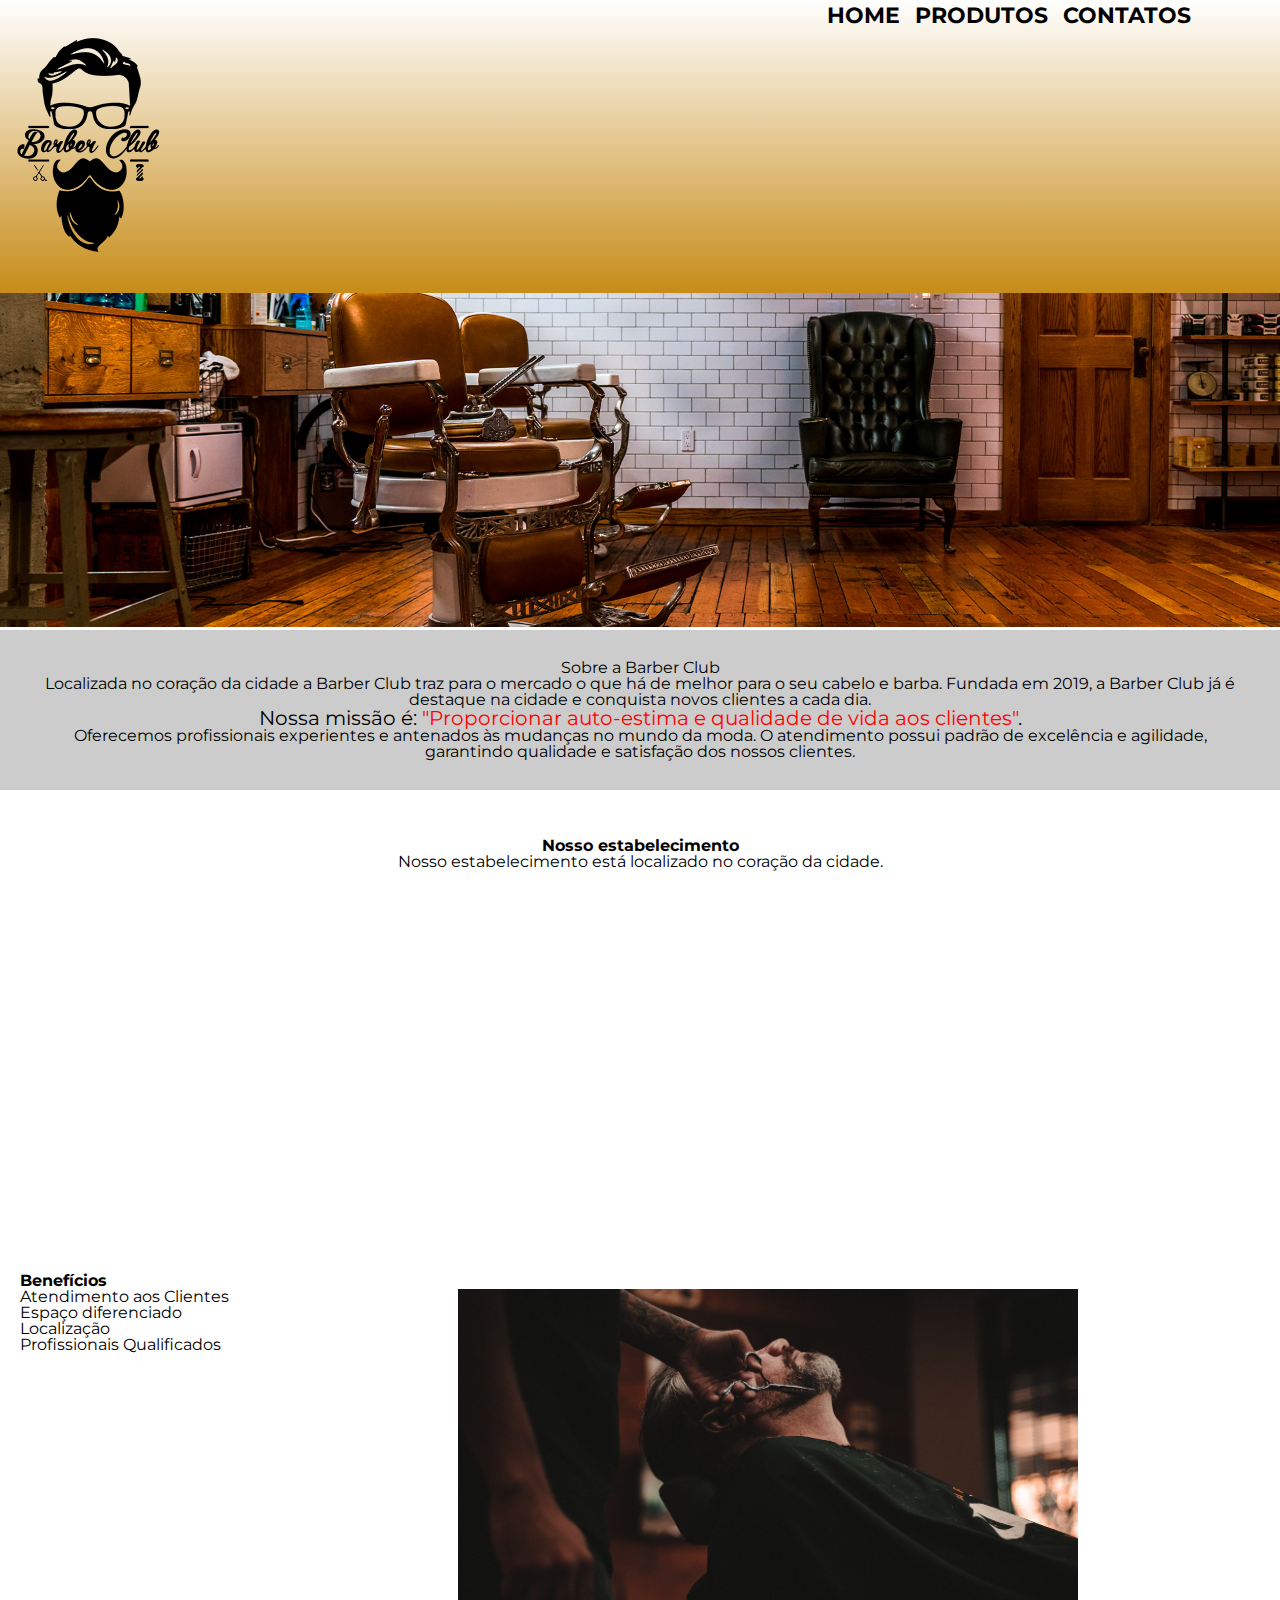
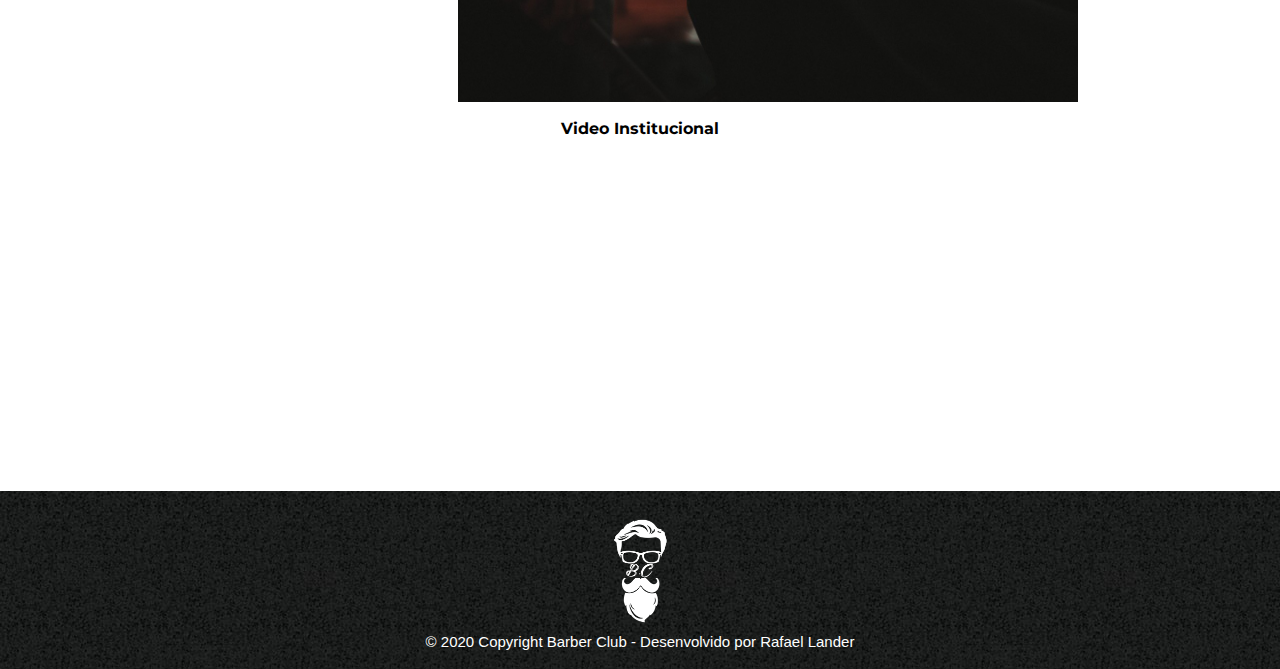
<file: index.html>
<!DOCTYPE html>
<html lang="pt-br">
	<head>
		<meta charset="utf-8">
		<title>Sobre a Barber Club</title>
		<link href="https://fonts.googleapis.com/css?family=Montserrat&display=swap" rel="stylesheet">
		<link rel="stylesheet" type="text/css" href="css/reset.css">
		<link rel="stylesheet" type="text/css" href="css/style-home.css">
	</head>
	<body>
		
		<header>
			<h1><img src="images/logo.png"></h1>
			<div>
				<nav>
					<ul>
						<li><a href="index.html">Home</a></li>
						<li><a href="produtos.html">Produtos</a></li>
						<li><a href="contato.html">Contatos</a></li>
					</ul>
				</nav>	
			</div>
		</header>
		
		<img id="banner" src="images/banner.jpg">
		<section class="principal">
			<h2 class="titulo-centralizado">Sobre a Barber Club</h2>

			<p>Localizada no coração da cidade a <strong>Barber Club</strong> traz para o mercado o que há de melhor para o seu cabelo e barba. Fundada em 2019, a Barber Club já é destaque na cidade e conquista novos clientes a cada dia.</p>

			<p id="missao"><em>Nossa missão é: <strong>"Proporcionar auto-estima e qualidade de vida aos clientes"</strong>.</em></p>

			<p>Oferecemos profissionais experientes e antenados às mudanças no mundo da moda. O atendimento possui padrão de excelência e agilidade, garantindo qualidade e satisfação dos nossos clientes.</p>
		</section>	
		
		<section class="mapa">
				<h3 class="titulo-principal">Nosso estabelecimento</h3>
				<p>Nosso estabelecimento está localizado no coração da cidade.</p>

				<iframe src="https://www.google.com/maps/embed?pb=!1m18!1m12!1m3!1d3657.4503928056106!2d-46.896245785433265!3d-23.55226228468739!2m3!1f0!2f0!3f0!3m2!1i1024!2i768!4f13.1!3m3!1m2!1s0x94cf01914a8a36ed%3A0xa993720a12559552!2sCondominio%20Colinas%20de%20Jandira!5e0!3m2!1spt-BR!2sbr!4v1594075229670!5m2!1spt-BR!2sbr" width=100% height="300" frameborder="0" style="border:0;" allowfullscreen="" aria-hidden="false" tabindex="0"></iframe>
	    </section>


			<section class="beneficios">
				<h3 class="titulo-principal">Benefícios</h3>

				<ul>
					<li class="itens">Atendimento aos Clientes</li>
					<li class="itens">Espaço diferenciado</li>
					<li class="itens">Localização</li>
					<li class="itens">Profissionais Qualificados</li>
				</ul>

				<img src="images/beneficios.jpg" class="imagem-beneficios">

				<div class="video">
					<p>Video Institucional</p>
					<iframe width="560" height="315" src="https://www.youtube.com/embed/wcVVXUV0YUY" frameborder="0" allow="accelerometer; autoplay; encrypted-media; gyroscope; picture-in-picture" allowfullscreen></iframe>
				</div>
			</section>

		<footer>
			<img src="images/logo-branco.png" width="90" height="120">
			<p class="copyrigth">© 2020 Copyright Barber Club - Desenvolvido por Rafael Lander</p>
		</footer>	
		
	</body>
</html>
</file>
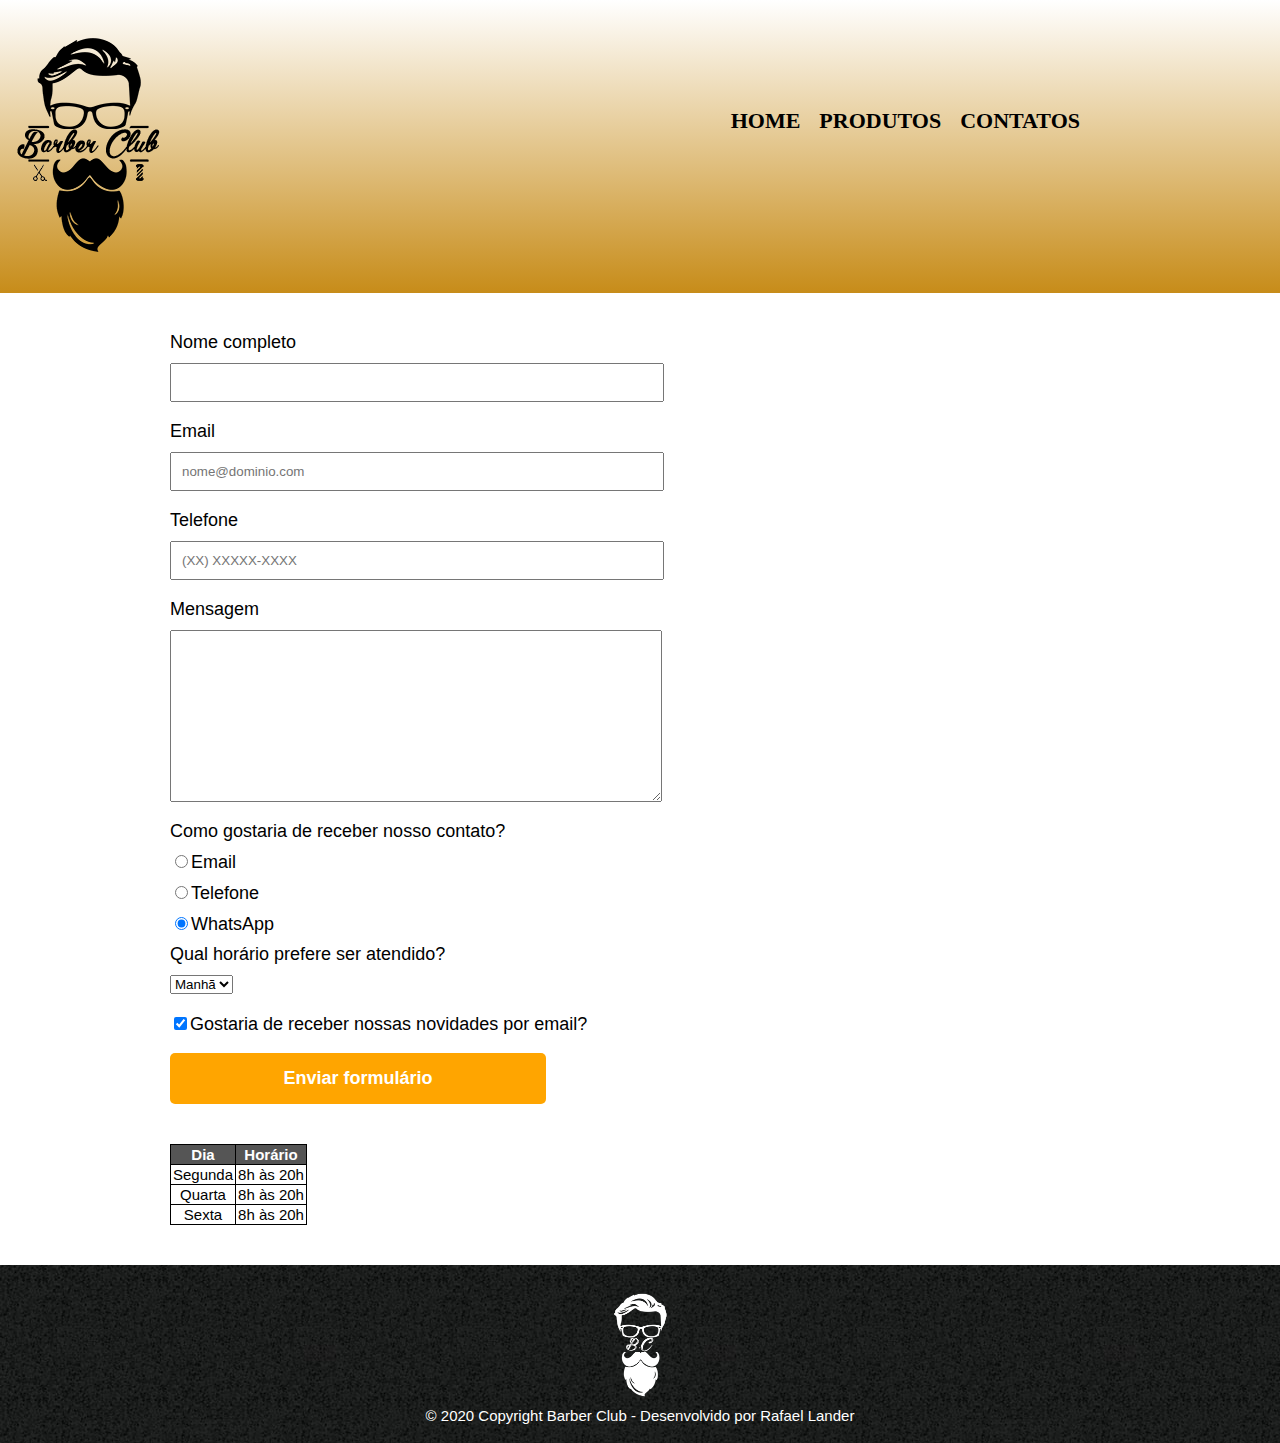
<file: contato.html>
<!DOCTYPE html>
<html lang="pt-br">
	<head>
		<meta charset="utf-8">
		<title>Contatos - Barber Club</title>
		<link rel="stylesheet" type="text/css" href="css/reset.css">
		<link rel="stylesheet" type="text/css" href="css/style.css">
	</head>
	<body>
		<header>
			<div class="caixa">
				<h1><img src="images/logo.png" alt="Logo Barber Club"></h1>
				<nav>
					<ul>
						<li><a href="index.html">Home</a></li>
						<li><a href="produtos.html">Produtos</a></li>
						<li><a href="contato.html">Contatos</a></li>
					</ul>
				</nav>
			</div>
		</header>

		<main>
			<form>
				<label for="nomecompleto">Nome completo</label>
				<input type="text" id="nomecompleto" class="input-padrao" required>

				<label for="email">Email</label>
				<input type="email" id="email" class="input-padrao" required placeholder="nome@dominio.com">

				<label for="telefone">Telefone</label>
				<input type="tel" id="telefone" class="input-padrao" required placeholder="(XX) XXXXX-XXXX">

				<label for="mensagem">Mensagem</label>
				<textarea cols="72" rows="10" id="mensagem" class="input-padrao"></textarea>

				<fieldset>
					<legend>Como gostaria de receber nosso contato?</legend>

					<label for="radio-email"><input type="radio" name="contato" value="email" id="radio-email">Email</label>
					

					<label for="radio-telefone"><input type="radio" name="contato" value="telefone" id="radio-telefone">Telefone</label>
					

					<label for="radio-whatsapp"><input type="radio" name="contato" value="whatsapp" id="radio-whatsapp" checked>WhatsApp</label>

				</fieldset>	

				<fieldset>
					<legend>Qual horário prefere ser atendido?</legend>
					<select>
						<option>Manhã</option>
						<option>Tarde</option>
						<option>Noite</option>
					</select>					
				</fieldset>
					
					<label class="checkbox"><input type="checkbox" checked>Gostaria de receber nossas novidades por email?</label>
				

				<input type="submit" value="Enviar formulário" class="enviar">
			</form>

			<table>

				<thead>
				<tr>
					<td>Dia</td>
					<td>Horário</td>
				</tr>
				</thead>
				<tbody>
					<tr>
						<td>Segunda</td>
						<td>8h às 20h</td>
					</tr>
					<tr>
						<td>Quarta</td>
						<td>8h às 20h</td>
					</tr>
					<tr>
						<td>Sexta</td>
						<td>8h às 20h</td>
					</tr>
				</tbody>	
			</table>

		</main>

		<footer>
			<img src="images/logo-branco.png" width="90" height="120" alt="Logo Barber Club">
			<p class="copyrigth">© 2020 Copyright Barber Club - Desenvolvido por Rafael Lander</p>
		</footer>
	</body>
</html>
</file>
<file: css/style-home.css>
body{
	font-family: 'Montserrat', sans-serif;
}

header{
	background: #BBBBBB;
	padding: 20px 0;
	background-image: linear-gradient(to bottom, #FFFFFF, #C78C19)
}

.principal {
	background: #CCCCCC;
	padding: 30px;
}

nav ul {
	position: absolute;
    display: inline-flex;
    top: 5px;
    right: 20px;
}

nav li {
	display: inline;
	margin: 0 0 0 15px;
}

nav a {
	text-transform: uppercase;
	color: #000000;
	font-weight: bold;
	font-size: 22px;
	text-decoration: none;
}

#banner {
	width: 100%
}

.titulo-principal {
	font-weight: bold;
}

.titulo-centralizado {
	text-align: center;
}

p {
	text-align: center
}

#missao {
	font-size: 20px
}

em strong {
	color: #FF0000;
	
}

.beneficios {
	background: #FFFFFF;
	padding: 20px;
}

ul {
	display: inline-block;
	vertical-align: top;
	width: 20%;
	margin-right: 15%;
}

.imagem-beneficios {
	width: 50%;
}

.mapa {
	text-align: center;
	padding: 3em 0;
}

.mapa p {
	margin: 0 0 2em;
	text-align: center;
}

.video{
	font-weight: bold;
	text-align: center;
	width: 560px;
	margin: 1em auto;
}

footer {
	text-align: center;
	padding: 20px 0;
    background: url("../images/bg.jpg");
}

.copyrigth {
	font-size: 15px;
	font-family: "arial";
	color: #FFFFFF;
}
</file>
<file: css/style.css>
header{
	background: #BBBBBB;
	padding: 20px 0;
	background-image: linear-gradient(to bottom, #FFFFFF, #C78C19)
}

nav{
	position: absolute;
	top: 110px;
	right: 200px;
}

nav li{
	display: inline;
	margin: 0 0 0 15px;
}


nav a{
	text-transform: uppercase;
	color: #000000;
	font-weight: bold;
	font-size: 22px;
	text-decoration: none; 
}

nav a:hover{
	color:#8B0000;
	text-decoration: underline;	
}

.produtos{
	width: 940px;
	margin: 0 auto;
	padding: 50px 0;
}

.produtos li{
	display: inline-block;
	text-align: center;
	width: 30%;
	vertical-align: top;
	margin: 0 1.5%;
	padding: 30px 20px;
	box-sizing: border-box;
	border: 2px solid #000000;
	border-radius: 10px;

}

.produtos li:hover{
	border-color: #C78C19;

}

.produtos li:active{
	border-color: #8B0000;
}

.produtos li:hover h2 {
	font-size: 32px;
}

.produtos h2 {
	font-size: 30px;
	font-weight: bold;
}

.produto-descricao {
	font-size: 18px;

}

.produto-preco {
	font-size: 22px;
	font-weight: bold;
	margin-top: 10px;
}

footer {
	text-align: center;
	padding: 20px 0;
	background: url("../images/bg.jpg");
}

.copyrigth {
	font-size: 15px;
	font-family: "arial";
	color: #FFFFFF;
}

main {
	width: 940px;
	margin: 0 auto;
}

form {
	margin: 40px 0;
	font-family: "arial";
}

form label, form legend {
	display: block;
	font-size: 18px;
	margin: 0 0 12px;
}

.input-padrao {
	display: block;
	margin:  0 0 20px;
	padding: 10px;
	width: 50%;
}

.checkbox {
	margin: 20px 0;
}

.enviar {
	width: 40%;
	padding: 15px 0;
	background: orange;
	color: white;
	font-weight: bold;
	font-size: 18px;
	border: none;
	border-radius: 5px;
	transition: 0.5s all;
	cursor: pointer;
}

.enviar:hover {
	background: darkorange;
	transform: scale(1.04);
}

table{
	margin: 20px 0 40px;
	text-align: center;
	font-family: "arial";
	font-size: 15px;

}

thead {
	background: #555555;
	color: white;
	font-weight: bold;
}

td, th {
	border: 1px solid #000000;
	padding: 2px;
}
</file>
